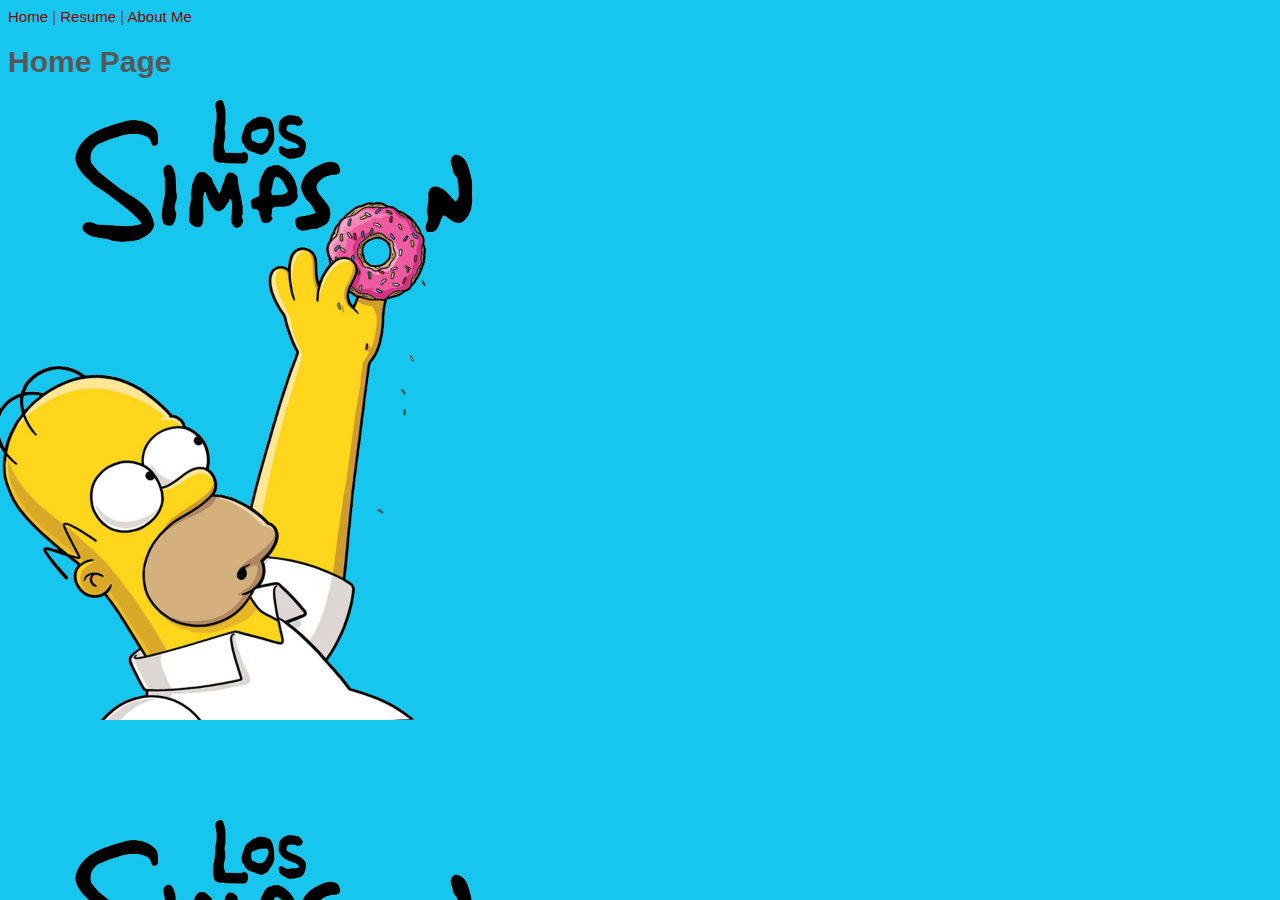
<file: index.html>
<!DOCTYPE html>

<html>

<head>
    <title>My Home Page</title>
    <link href="styles.css" rel="stylesheet" type="text/css">
</head>

<body class="homebg">
    <a href="#">Home</a> |
    <a href="content/resume.html">Resume</a> |
    <a href="content/aboutme.html">About Me</a>


    <h1>Home Page</h1>
   <!--   <iframe width="560" height="315" src="https://www.youtube.com/embed/Nch4k1HweIY" title="YouTube video player" frameborder="0" allow="accelerometer; autoplay; clipboard-write; encrypted-media; gyroscope; picture-in-picture" allowfullscreen></iframe> -->

</body>

</html>
</file>
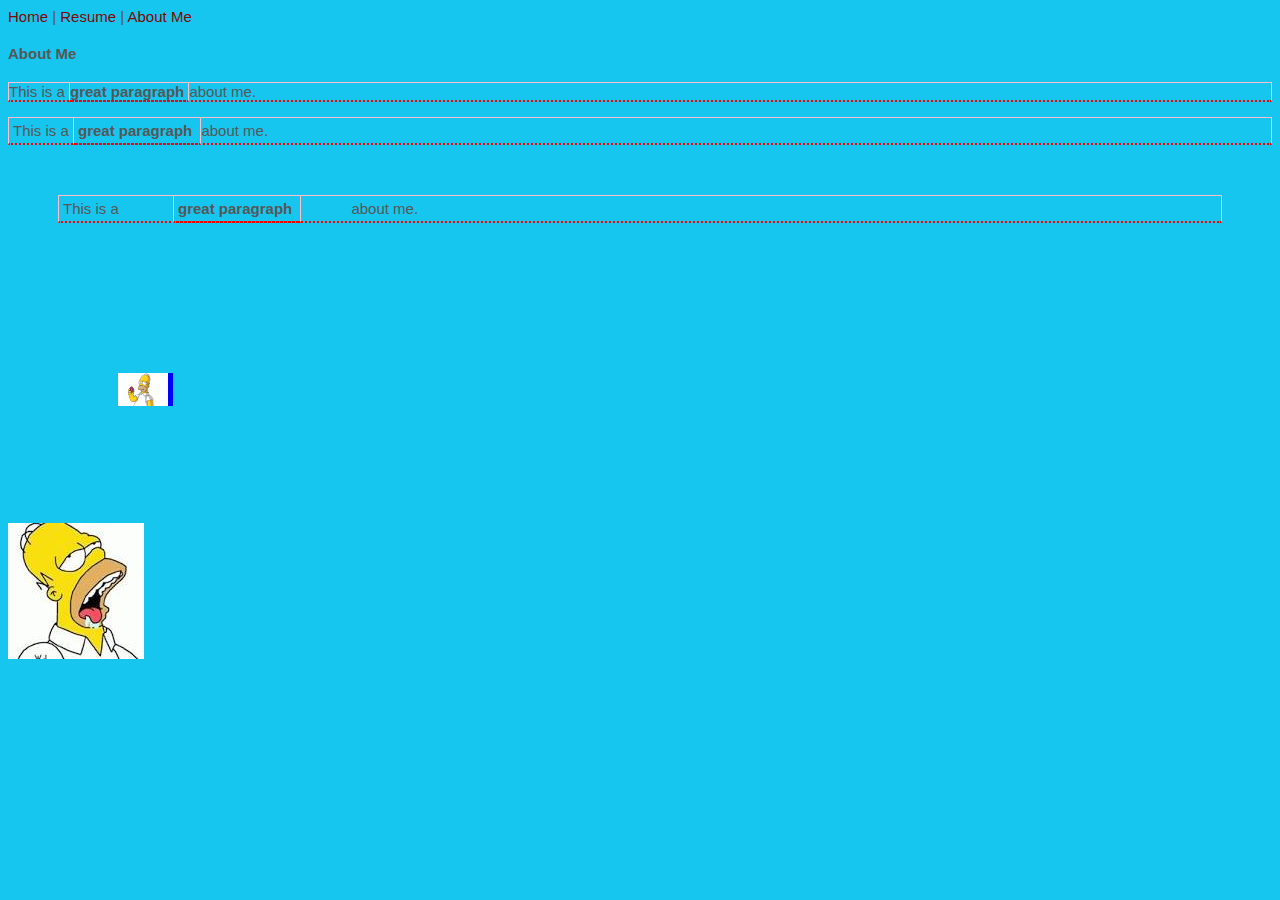
<file: content/aboutme.html>
<html>

<head>
    <title>About Me</title>
    <link href="../styles.css" rel="stylesheet" type="text/css">

</head>

<body>
    <a href="../index.html" id="top">Home</a> |
    <a href="resume.html">Resume</a> |
    <a href="#">About Me</a>

    <br>
    <h4>About Me</h4>

    <p class="box1">This is a <span class="bold box1">great paragraph </span>about me. </p>
    <p class="box1 box2">This is a <span class="bold box1 box2">great paragraph </span>about me. </p>
    <p class="box1 box2 box3">This is a <span class="bold box1 box2 box3">great paragraph </span>about me. </p>


    <img src="../images/Homer Donut.png" width = "50px" class = "box4" alt="Homer Simpson Donut Picture"><br>
    <br>
    <img src="../images/download.jpg" alt="Homer Simpson Slobery Picture">




</body>



</html>
</file>
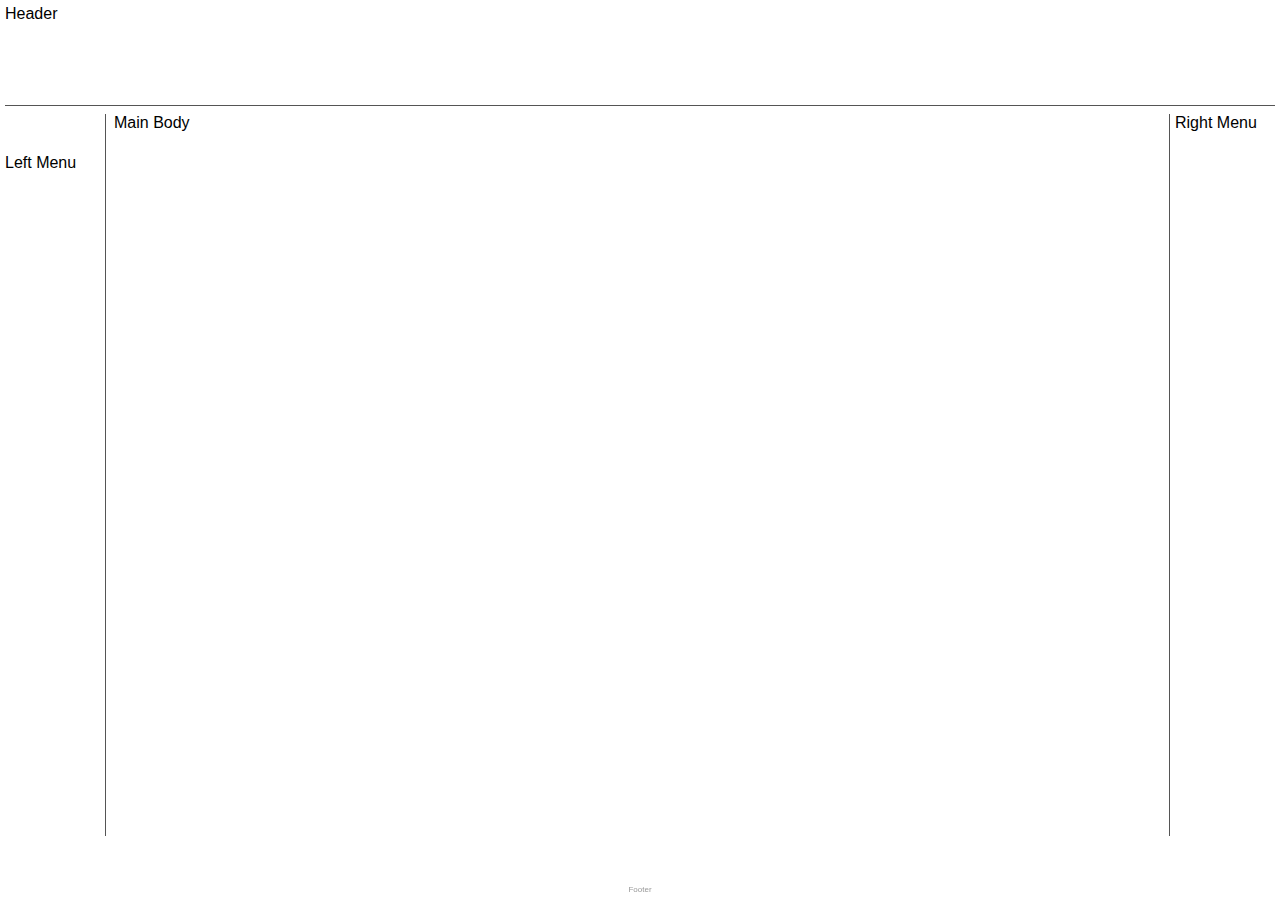
<file: content/layout.html>
<html>

<head>
    <title>Layout Template</title>
    <link href="../layoutstyles.css" rel="stylesheet" type="text/css">
</head>

<body>

    <div class="common header">Header </div>
    <div class="common leftmenu">Left Menu</div>
    <div class="common mainbody">Main Body </div>
    <div class="common rightmenu">Right Menu </div>
    <div class="common footer">Footer</div>

</body>

</html>
</file>
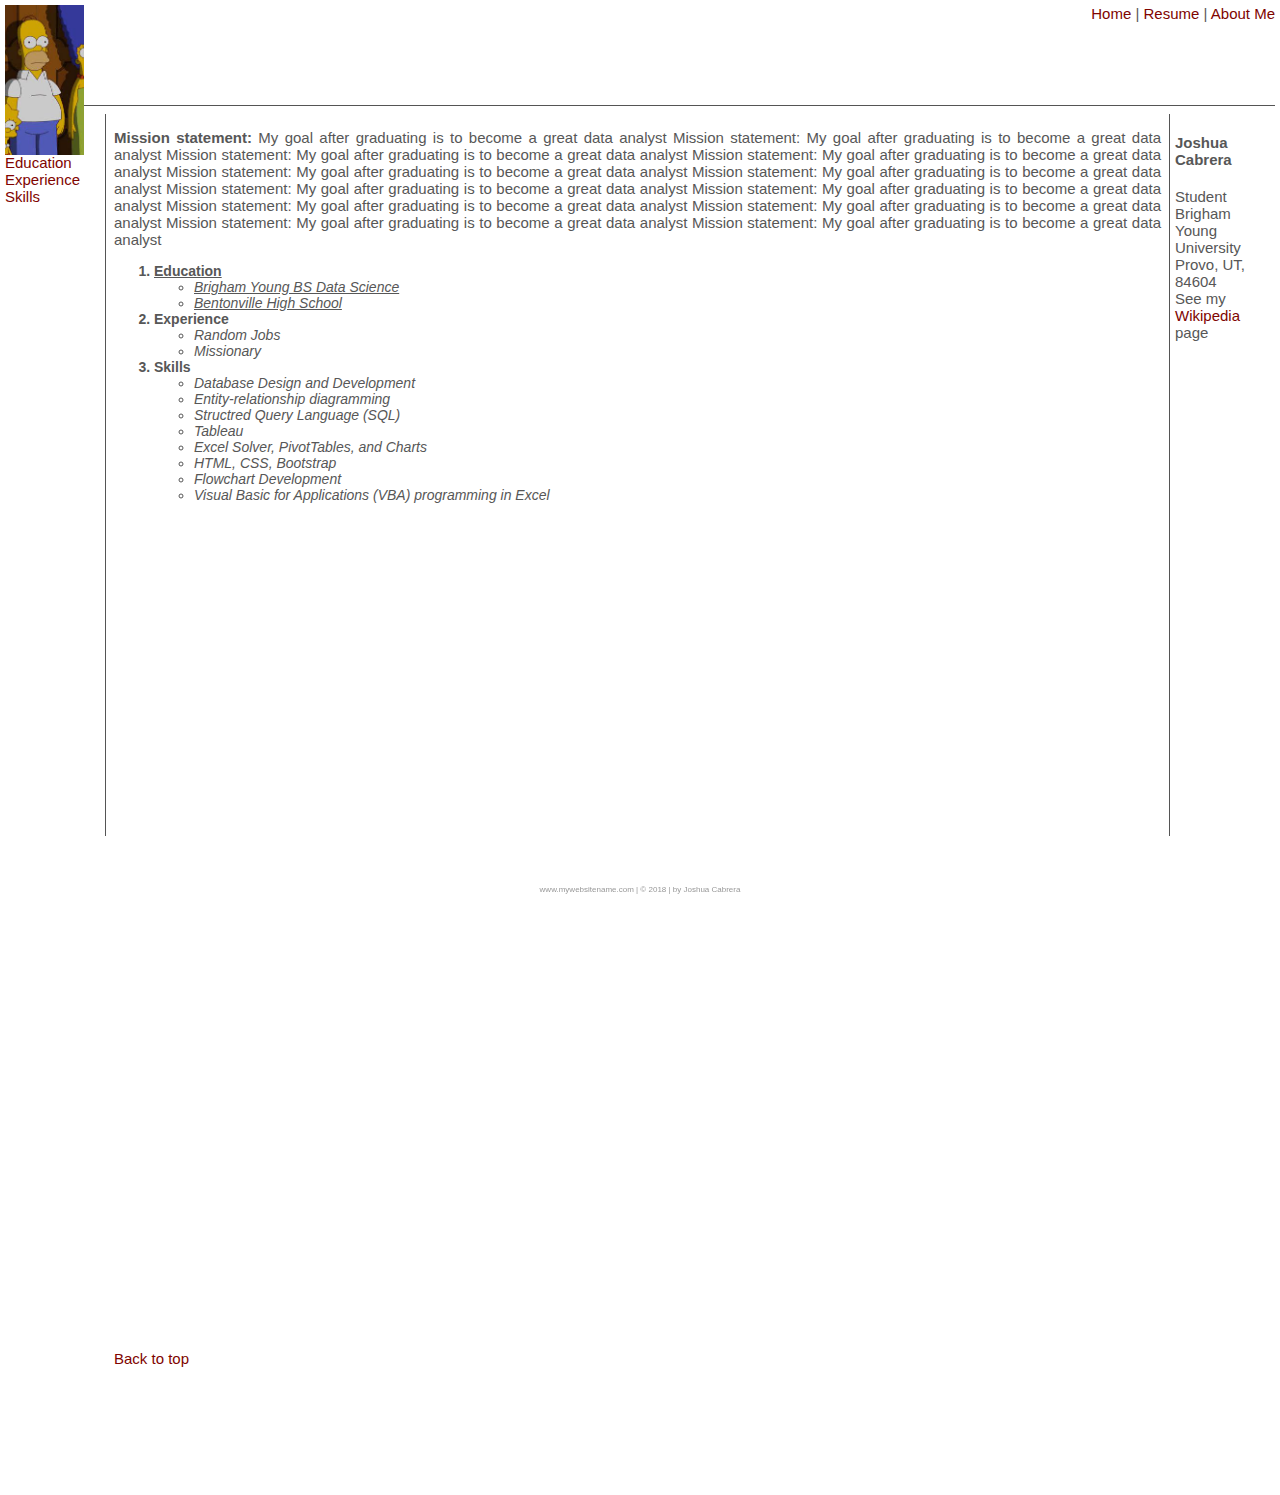
<file: content/resume.html>
<!DOCTYPE html>
<!-- -->

<html lang="en">



<head>
    <title>My resume</title>
    <link href="../styles.css" rel="stylesheet" type="text/css">
    <link href="../layoutstyles.css" rel="stylesheet" type="text/css">


</head>

<body>
    <div class="common header">
        <img src="../images/Homer.jpg" height="150" alt="Homer Simpson Picture">
        <span class="subheader">
            <a href="../index.html" id="top">Home</a> |
            <a href="#">Resume</a> |
            <a href="aboutme.html">About Me</a>
        </span>

    </div>

    <div class="common leftmenu">
        <a href="#edu">Education</a><br>
        <a href="#exp">Experience</a><br>
        <a href="#ski">Skills</a><br>
    </div>

    <div class="common mainbody">
        <p class="justify">
            <span class="bold">Mission statement:</span> My goal after graduating is to become a great data analyst Mission statement: My goal after graduating is to become a great data analyst Mission statement: My goal after graduating is to become
            a great data analyst Mission statement: My goal after graduating is to become a great data analyst Mission statement: My goal after graduating is to become a great data analyst Mission statement: My goal after graduating is to become a great
            data analyst Mission statement: My goal after graduating is to become a great data analyst Mission statement: My goal after graduating is to become a great data analyst Mission statement: My goal after graduating is to become a great data
            analyst Mission statement: My goal after graduating is to become a great data analyst Mission statement: My goal after graduating is to become a great data analyst Mission statement: My goal after graduating is to become a great data analyst
        </p>

        <!-- Be sure to update this list later from my original resume -->
        <ol>
            <li id="edu" class="resumeListHeading underline">
                Education
                <ul>
                    <li> Brigham Young BS Data Science </li>
                    <li>Bentonville High School</li>
                </ul>
                <li id="exp" class="resumeListHeading">
                    Experience
                    <ul>
                        <li> Random Jobs</li>
                        <li>Missionary </li>
                    </ul>
                </li>
                <li id="ski" class="resumeListHeading">
                    Skills
                    <ul>
                        <!-- Maybe differentiate/clarify these between advanced and entry level skills -->
                        <li>Database Design and Development</li>
                        <li>Entity-relationship diagramming</li>
                        <li>Structred Query Language (SQL)</li>
                        <li>Tableau</li>
                        <li> Excel Solver, PivotTables, and Charts</li>
                        <li>HTML, CSS, Bootstrap</li>
                        <li> Flowchart Development</li>
                        <li>Visual Basic for Applications (VBA) programming in Excel</li>
                    </ul>
                </li>
        </ol>
        <p>&nbsp;</p>
        <p>&nbsp;</p>
        <p>&nbsp;</p>
        <p>&nbsp;</p>
        <p>&nbsp;</p>
        <p>&nbsp;</p>
        <p>&nbsp;</p>
        <p>&nbsp;</p>
        <p>&nbsp;</p>
        <p>&nbsp;</p>
        <p>&nbsp;</p>
        <p>&nbsp;</p>
        <p>&nbsp;</p>
        <p>&nbsp;</p>
        <p>&nbsp;</p>
        <p>&nbsp;</p>
        <p>&nbsp;</p>
        <p>&nbsp;</p>
        <p>&nbsp;</p>
        <p>&nbsp;</p>
        <p>&nbsp;</p>
        <p>&nbsp;</p>
        <p>&nbsp;</p>
        <p>&nbsp;</p>
        <p>&nbsp;</p>
        <p>&nbsp;</p>

        <a href="#top">Back to top</a>
        <p>&nbsp;</p>
        <p>&nbsp;</p>
        <p>&nbsp;</p>
        <p>&nbsp;</p>
    </div>


    <div class="common rightmenu">
        <h4>Joshua Cabrera</h4>
        Student<br> Brigham Young University<br> Provo, UT, 84604 </br>
        See my <a href="https://en.wikipedia.org/wiki/Homer_Simpson" target="_blank" title="Wiki page on Homer Simpson"> Wikipedia</a> page
    </div>

    <div class="common footer">
        www.mywebsitename.com | &copy; 2018 | by Joshua Cabrera
    </div>


</body>


</html>
</file>
<file: styles.css>
body {
    font-family: Arial, Helvetica, sans-serif;
    font-size: 15px;
    color: #575757;
    background-color: #16c6ef;
}

li {
    font-size: 14px;
    font-style: italic;
    font-weight: normal;
}

a {
    color: rgb(128, 4, 0);
    text-decoration: none;
}

a:hover {
    text-decoration: underline;
}

a:visited {
    color: blue;
}

.resumeListHeading {
    font-weight: bold;
    font-style: normal;
}

.underline {
    text-decoration: underline;
}

.bold {
    font-weight: bold;
}

.justify {
    text-align: justify;
}

.homebg {
    background-image: url('images/Los\ Simpson\ Background.jpg');
    background-size: 100%;
    background-repeat: repeat;
}


/* demonstration styles for box model */

.box1 {
    border-width: 1px;
    border-style: solid;
    border-color: pink;
    border-bottom: dotted 2px red;
}

.box2 {
    padding: 4px;
}

.box3 {
    margin: 50px;
}

.box4 {
    padding-left: 10px;
    margin: 100px;
    border-right: solid 5px blue;
}
</file>
<file: layoutstyles.css>
body {
    background-color: #ffffff;
    font-family: Verdana, Geneva, Tahoma, sans-serif;
}

.common {
    /* background-color: #cccccc; */
    /* border: solid 2px white; */
    position: absolute;
}

.header {
    top: 5px;
    left: 5px;
    right: 5px;
    height: 100px;
    z-index: 2;
    border-bottom: solid 1px #555555;
}

.leftmenu {
    top: 114px;
    left: 5px;
    width: 100px;
    bottom: 64px;
    z-index: 1;
    padding-top: 40px;
    border-right: solid 1px #555555;
}

.mainbody {
    top: 114px;
    left: 114px;
    right: 114px;
    bottom: 64px;
    padding-right: 5px;
}

.rightmenu {
    top: 114px;
    right: 5px;
    width: 100px;
    bottom: 64px;
    border-left: solid 1px #555555;
    padding-left: 5px;
}

.footer {
    bottom: 5px;
    right: 5px;
    left: 5px;
    height: 10px;
    font-size: 8px;
    color: #999999;
    text-align: center;
    position: fixed;
}

.subheader {
    float: right;
}
</file>
